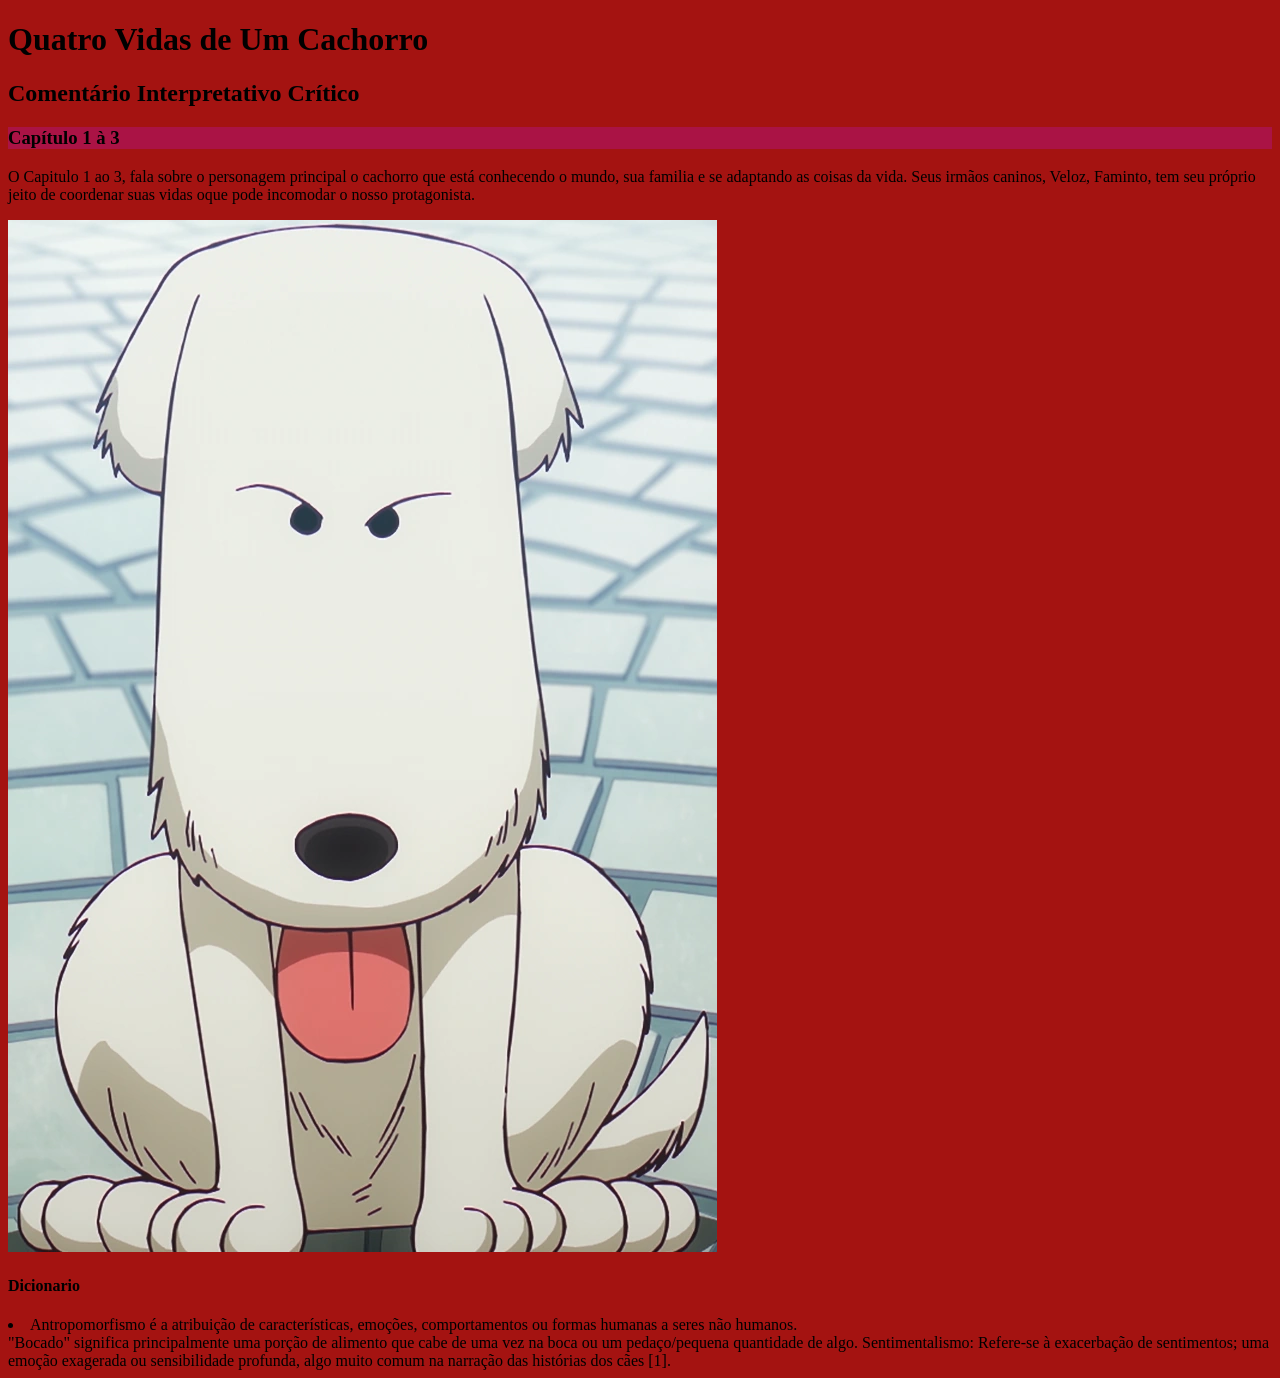
<file: index.html>
<!DOCTYPE html>
<html lang="en">
<head>
    <meta charset="UTF-8">
    <meta name="viewport" content="width=device-width, initial-scale=1.0">
    <title>Document</title>
    <link rel="icon" href="cachorro.png" type="image/png">
    <link rel="stylesheet" href="style.css">
</head>
<body>
    <h1>Quatro Vidas de Um Cachorro</h1>
    <h2>Comentário Interpretativo Crítico</h2>

    <h3>Capítulo 1 à 3</h3>
    <p> O Capitulo 1 ao 3, fala sobre o personagem principal o cachorro que está conhecendo o mundo, sua familia e se adaptando as coisas da vida. Seus irmãos caninos, Veloz, Faminto, tem seu próprio jeito de coordenar suas vidas oque pode incomodar o nosso protagonista.</p>
    <img src="assets./cachorro.png" alt="" srcset="">
    <h4>Dicionario</h4>

    <ui>
        <li>Antropomorfismo é a atribuição de características, emoções, comportamentos ou formas humanas a seres não humanos.</li>
    </ui>
    <ui>
        "Bocado" significa principalmente uma porção de alimento que cabe de uma vez na boca ou um pedaço/pequena quantidade de algo.
        Sentimentalismo: Refere-se à exacerbação de sentimentos; uma emoção exagerada ou sensibilidade profunda, algo muito comum na narração das histórias dos cães [1].
    </ui>
</body>
</html>
</file>
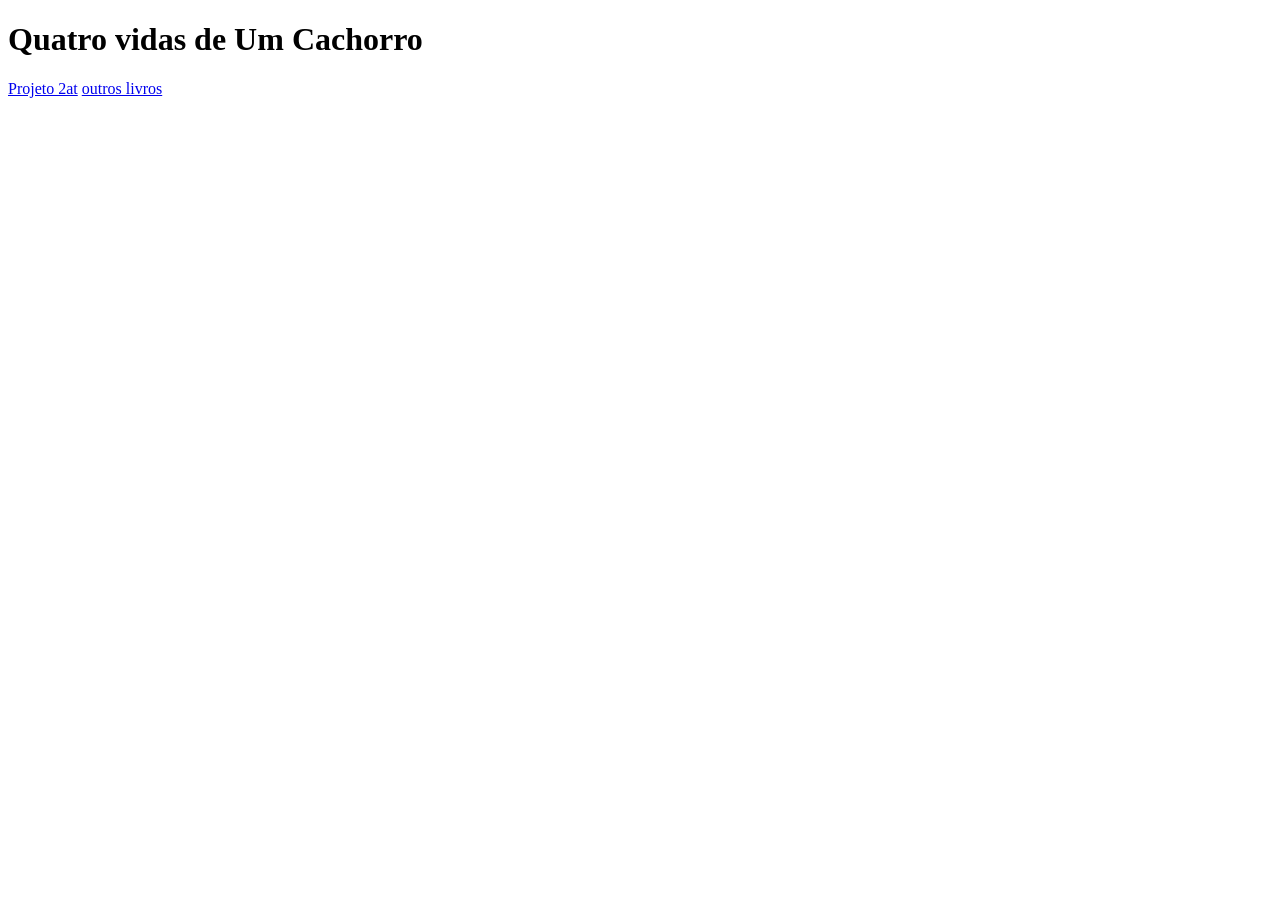
<file: index2.html/index.html>
<!DOCTYPE html>
<html lang="en">
<head>
    <meta charset="UTF-8">
    <meta name="viewport" content="width=device-width, initial-scale=1.0">
    <title>Document</title>
</head>
<body>
    <header>
        <div class="infoHeader">
            <h1>Quatro vidas de Um Cachorro</h1>
            <nav>
                <a href="ttps://quatro-vidas-de-um-cachorro-three.vercel.app">Projeto 2at</a>
            <a Href="#">outros livros</a>
        </nav>
        </div> 
    </header>
    
</body>
</html>
</file>
<file: style.css>
h3 {
    background-color: rgb(170, 19, 69);
} 
body{
    background-color: rgb(164, 19, 17);
}
</file>
